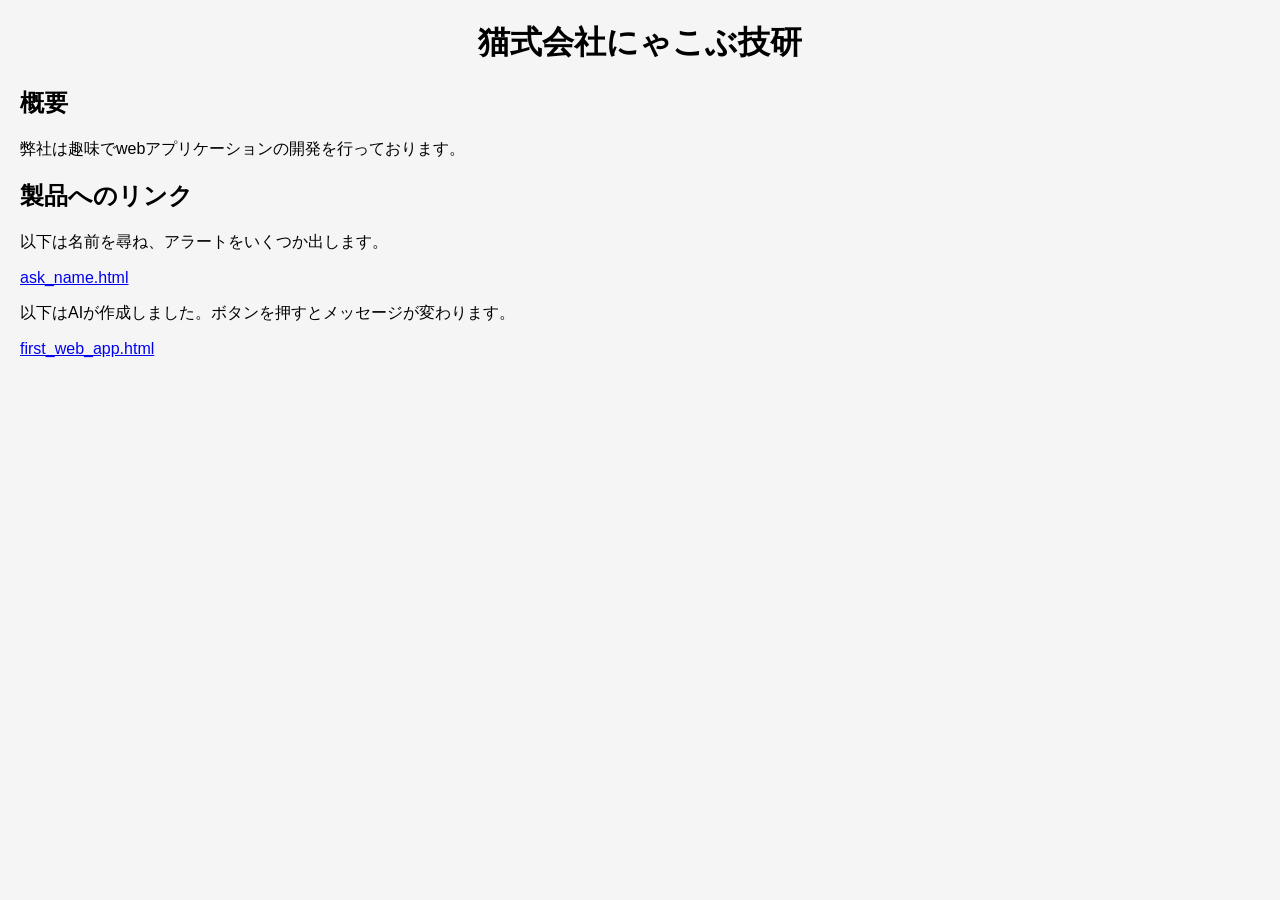
<file: index.html>
<!DOCTYPE html>
<html lang="ja">
<head>
  <meta charset="UTF-8">
  <title>(猫)にゃこぶ技研</title>
  <meta name="viewport" content="width=device-width, initial-scale=1">
  <link rel="stylesheet" type="text/css" href="./css/my.css">
</head>

<body>
  <h1>猫式会社にゃこぶ技研</h1>
  <h2>概要</h2>
  <p>弊社は趣味でwebアプリケーションの開発を行っております。</p>
  <h2>製品へのリンク</h2>
  <p>以下は名前を尋ね、アラートをいくつか出します。</p>
  <a href="ask_name.html">ask_name.html</a>
  <p>以下はAIが作成しました。ボタンを押すとメッセージが変わります。</p>
  <a href="first_web_app.html">first_web_app.html</a>
</body>
</html>
</file>
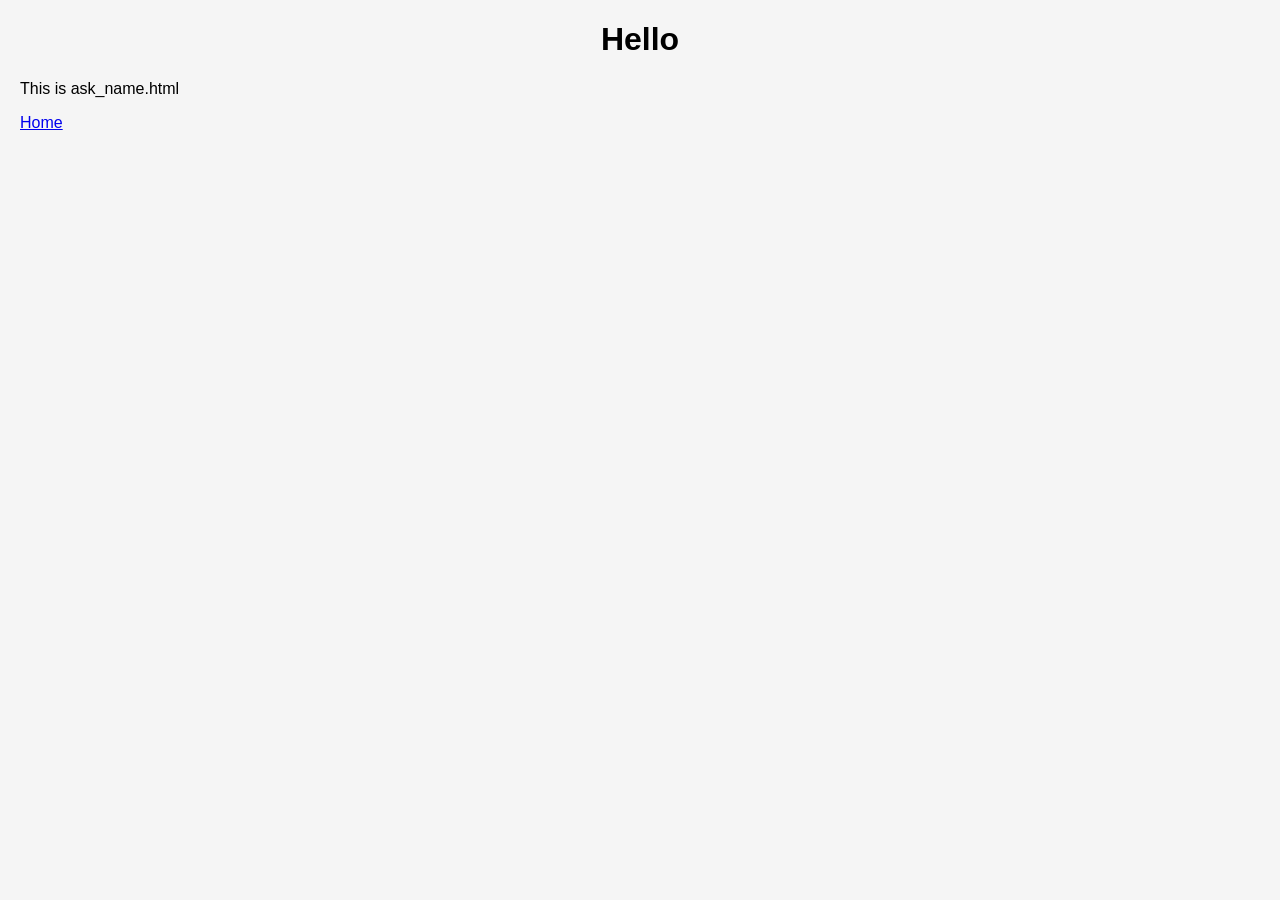
<file: ask_name.html>
<!DOCTYPE html>
<html lang=“ja”>
<head>
  <meta charset=“UTF-8”>
  <!-- ここでタイトルやスタイルを指定 -->
  <title>ask_name.html</title>
  <link rel="stylesheet" type="text/css" href="./css/my.css">
</head>
<body>
  <!-- ここに本文を記入 -->
  <h1>Hello</h1>
  <p>This is ask_name.html<br></p>
  <a href="index.html">Home</a>
  <script>
    let name = prompt("Input name");
    if (name) {
      alert("name: " + name);
    } else {
      alert("You didn't input name");
    }
    let isok = confirm("Do you want japanese view?");
    if (isok) { alert("you chose yes");
    document.write("<h1>ごめんね、日本語表示には未対応です😢</h1>");
    }
    else { alert("you chose no"); }
    console.log("name:",name,"isok:",isok);
  </script>
</body>
</html>
</file>
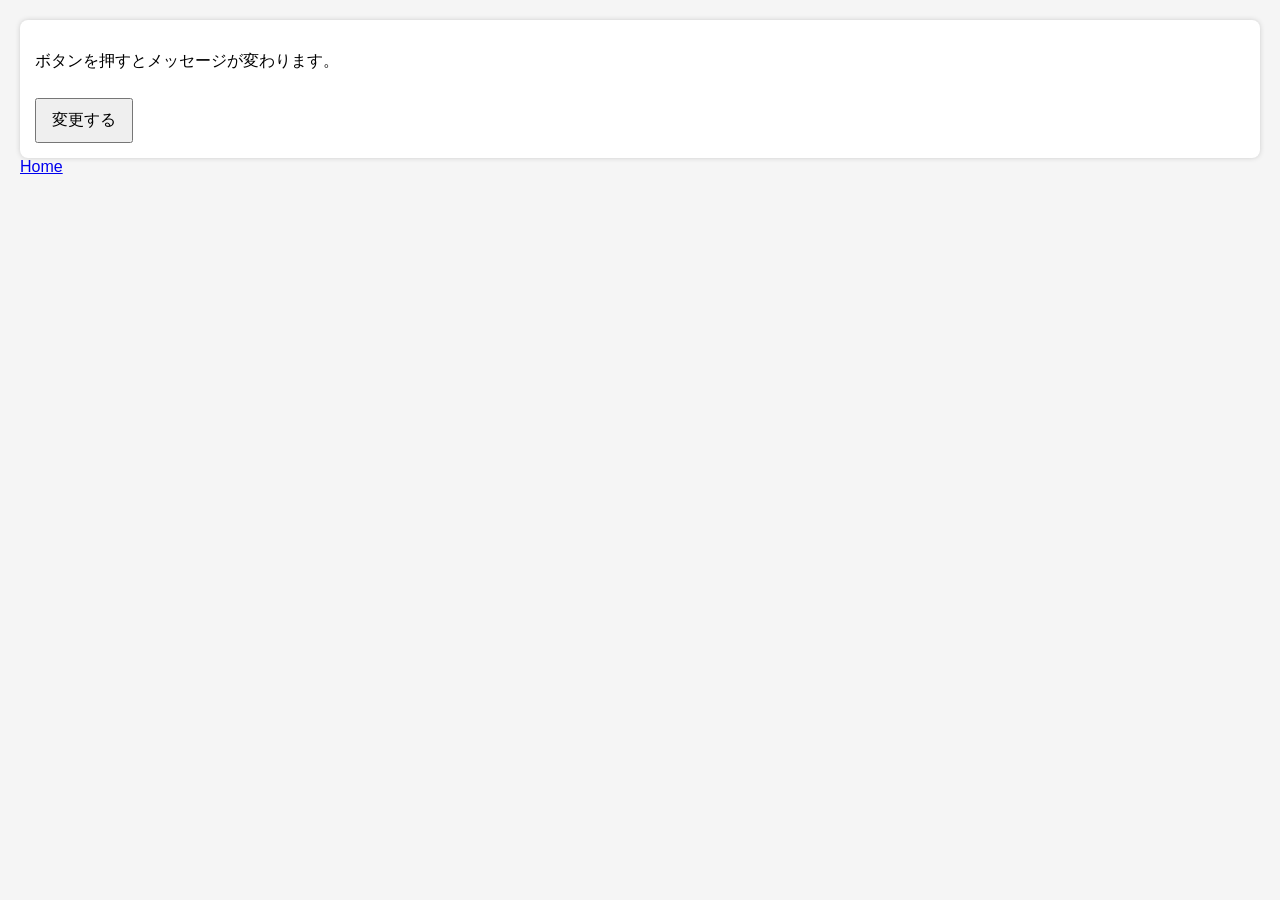
<file: first_web_app.html>
<!DOCTYPE html>
<html lang="ja">
<head>
  <meta charset="UTF-8">
  <title>first_web_app</title>
  <meta name="viewport" content="width=device-width, initial-scale=1">
  <link rel="stylesheet" type="text/css" href="./css/my.css">
</head>

<body>

  <div id="box">
    <p id="message">ボタンを押すとメッセージが変わります。</p>
    <button onclick="changeMessage()">変更する</button>
  </div>
  <a href="index.html">Home</a>

  <script>
    function changeMessage() {
      document.getElementById("message").innerText = "JavaScriptが動作しました！";
    }
  </script>
</body>
</html>
</file>
<file: css/my.css>
body {
  font-family: sans-serif;
  margin: 20px;
  background: #f5f5f5;
}
h1 {
  text-align: center;
}
#box {
  padding: 15px;
  background: white;
  border-radius: 8px;
  box-shadow: 0 0 5px #ccc;
}
button {
  padding: 10px 15px;
  margin-top: 10px;
  font-size: 16px;
}
</file>
